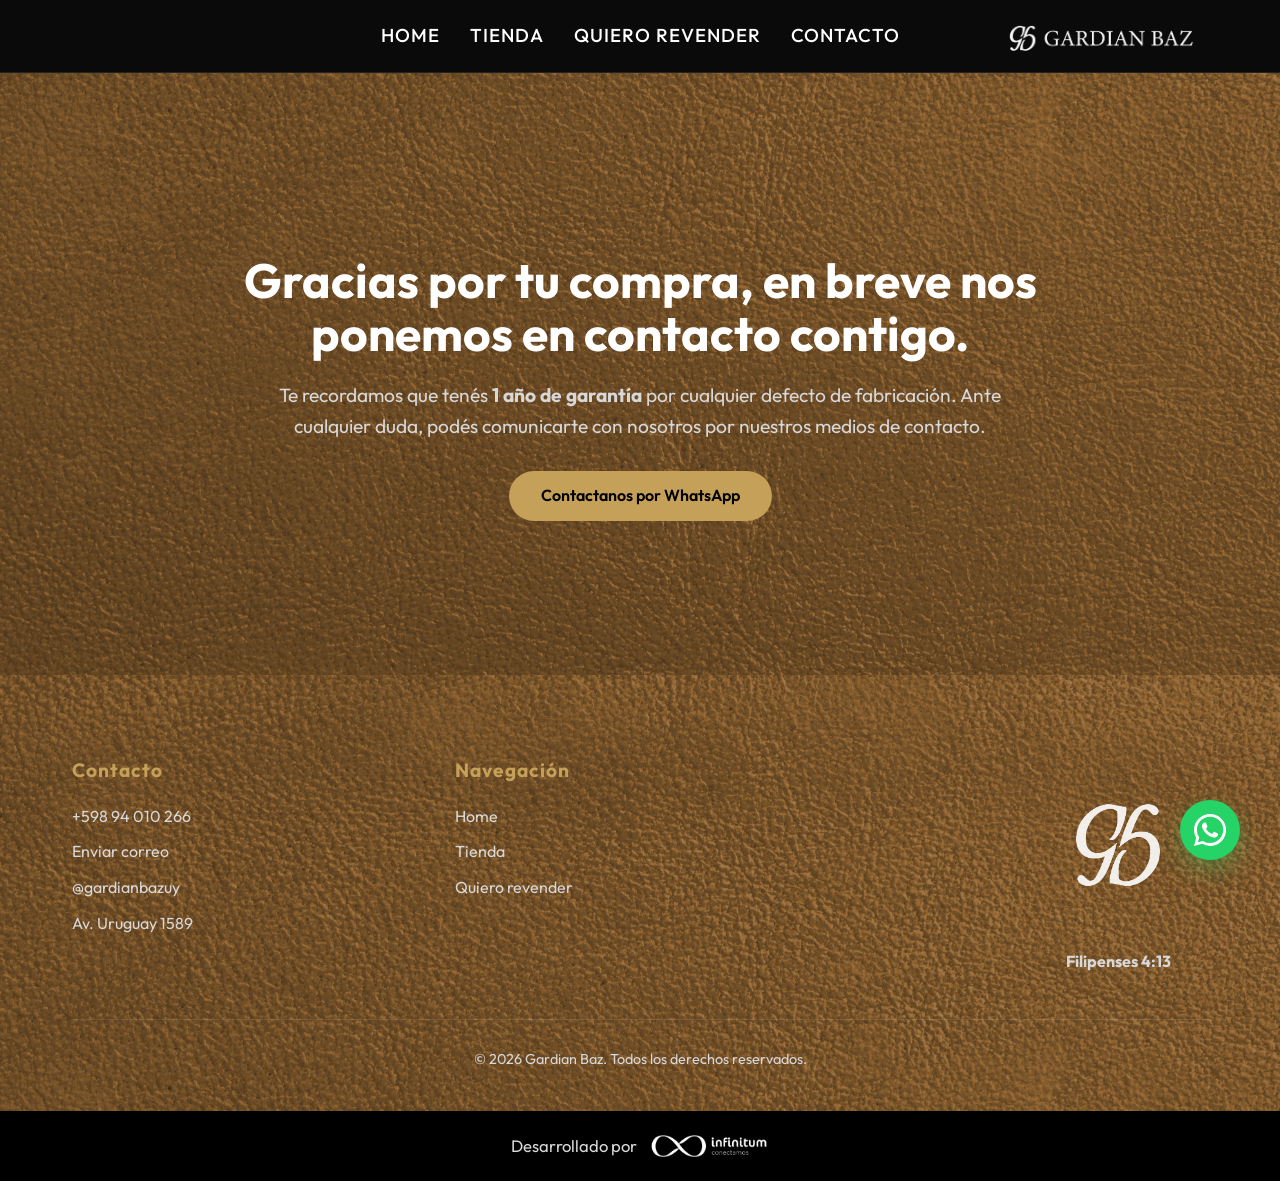
<file: gracias.html>
<!DOCTYPE html>
<html lang="es">

<head>
    <meta charset="UTF-8">
    <meta name="viewport" content="width=device-width, initial-scale=1.0">
    <title>Gracias por tu compra | Gardian Baz</title>
    <meta name="description"
        content="Gracias por tu compra en Gardian Baz.">
    <link rel="icon" type="image/png" href="assets/Logo Gardian/logo Favicon.png">
    <link rel="stylesheet" href="style.css">
</head>

<body>
    <nav id="navbar">
        <div class="container nav-content">
            <div class="nav-spacer"></div>
            <ul class="nav-links">
                <li><a href="/">Home</a></li>
                <li><a href="tienda">Tienda</a></li>
                <li><a href="empresas">Quiero revender</a></li>
                <li><a href="/#contacto">Contacto</a></li>
            </ul>
            <a href="/" class="logo"><img src="assets/Logo Gardian/Logo nav bar.png" alt="Gardian Baz"
                    style="height: 40px; vertical-align: middle;"></a>
            <div class="menu-toggle">
                <span></span>
                <span></span>
                <span></span>
            </div>
        </div>
    </nav>

    <header class="hero" style="min-height: 60vh; display: flex; align-items: center; justify-content: center; text-align: center; padding-top: 100px;">
        <div class="container">
            <div class="hero-content">
                <div class="hero-text" style="max-width: 800px; margin: 0 auto;">
                    <h1 class="reveal" style="font-size: 3rem; margin-bottom: 20px;">Gracias por tu compra, en breve nos ponemos en contacto contigo.</h1>
                    <p class="reveal" style="font-size: 1.2rem; color: var(--text-secondary); margin-bottom: 30px;">
                        Te recordamos que tenés <strong>1 año de garantía</strong> por cualquier defecto de fabricación. 
                        Ante cualquier duda, podés comunicarte con nosotros por nuestros medios de contacto.
                    </p>
                    <a href="https://wa.me/message/KRH65KV4KNABA1" target="_blank" class="btn btn-primary reveal">Contactanos por WhatsApp</a>
                </div>
            </div>
        </div>
    </header>

    <footer>
        <div class="container">
            <div class="footer-content">
                <div class="footer-brand">
                    <img src="assets/Logo Gardian/logo footer.png" alt="Gardian Baz" class="footer-logo">
                    <p><strong>Filipenses 4:13</strong></p>
                </div>
                <div class="footer-info">
                    <h4>Contacto</h4>
                    <a href="https://wa.me/message/KRH65KV4KNABA1" target="_blank">+598 94 010 266</a>
                    <a href="mailto:gardianbaz@gmail.com">Enviar correo</a>
                    <a href="https://www.instagram.com/gardianbazuy/" target="_blank">@gardianbazuy</a>
                    <p>Av. Uruguay 1589</p>
                </div>
                <div class="footer-info">
                    <h4>Navegación</h4>
                    <a href="/">Home</a>
                    <a href="tienda">Tienda</a>
                    <a href="empresas">Quiero revender</a>
                </div>
            </div>
            <div class="footer-bottom">
                <p>&copy; 2026 Gardian Baz. Todos los derechos reservados.</p>
            </div>
        </div>
    </footer>

    <div class="developer-credit">
        <span>Desarrollado por</span>
        <a href="https://www.infinitum.uy" target="_blank">
            <img src="assets/Marca%20Infinitum-12.png" alt="Infinitum Logo">
        </a>
    </div>

    <a href="https://wa.me/message/KRH65KV4KNABA1" class="whatsapp-float" target="_blank">
        <svg viewBox="0 0 24 24">
            <path
                d="M17.472 14.382c-.297-.149-1.758-.867-2.03-.967-.273-.099-.471-.148-.67.15-.197.297-.767.966-.94 1.164-.173.199-.347.223-.644.075-.297-.15-1.255-.463-2.39-1.475-.883-.788-1.48-1.761-1.653-2.059-.173-.297-.018-.458.13-.606.134-.133.298-.347.446-.52.149-.174.198-.298.298-.497.099-.198.05-.371-.025-.52-.075-.149-.669-1.612-.916-2.207-.242-.579-.487-.5-.669-.51-.173-.008-.371-.01-.57-.01-.198 0-.52.074-.792.372-.272.297-1.04 1.016-1.04 2.479 0 1.462 1.065 2.875 1.213 3.074.149.198 2.096 3.2 5.077 4.487.709.306 1.262.489 1.694.625.712.227 1.36.195 1.871.118.571-.085 1.758-.719 2.006-1.413.248-.694.248-1.289.173-1.413-.074-.124-.272-.198-.57-.347m-5.421 7.403h-.004a9.87 9.87 0 01-5.031-1.378l-.361-.214-3.741.982.998-3.648-.235-.374a9.86 9.86 0 01-1.51-5.26c.001-5.45 4.436-9.884 9.888-9.884 2.64 0 5.122 1.03 6.988 2.898a9.825 9.825 0 012.893 6.994c-.003 5.45-4.437 9.884-9.885 9.884m8.413-18.297A11.815 11.815 0 0012.05 0C5.414 0 .004 5.412.001 12.049a11.815 11.815 0 001.602 5.97L0 24l6.162-1.617a11.803 11.803 0 005.883 1.565h.004c6.637 0 12.046-5.412 12.049-12.05A11.825 11.825 0 0020.464 3.488z" />
        </svg>
    </a>

    <script src="main.js"></script>
</body>

</html>
</file>
<file: style.css>
@import url('https://fonts.googleapis.com/css2?family=Outfit:wght@300;400;600;700&display=swap');

:root {
    --bg-color: #0a0a0a;
    --surface-color: #161616;
    --accent-color: #c5a059;
    --accent-hover: #e0bc75;
    --text-primary: #ffffff;
    --text-secondary: #d8d8d8;
    --glass-bg: rgba(255, 255, 255, 0.05);
    --glass-border: rgba(255, 255, 255, 0.1);
    --transition: all 0.4s cubic-bezier(0.16, 1, 0.3, 1);
}

* {
    margin: 0;
    padding: 0;
    box-sizing: border-box;
}

body {
    font-family: 'Outfit', sans-serif;
    background-color: var(--bg-color);
    color: var(--text-primary);
    line-height: 1.6;
    overflow-x: hidden;
}

/* Utilities */
.container {
    max-width: 1200px;
    margin: 0 auto;
    padding: 0 2rem;
}

.section-padding {
    padding: 100px 0;
}

.glass-card {
    background: var(--glass-bg);
    backdrop-filter: blur(10px);
    border: 1px solid var(--glass-border);
    border-radius: 20px;
}

.image-placeholder {
    background: #ffffff;
    border: 1px solid var(--glass-border);
    border-radius: 12px;
    display: flex;
    align-items: center;
    justify-content: center;
    color: #888;
    position: relative;
    overflow: hidden;
    transition: var(--transition);
}

.image-placeholder::after {
    content: 'GB';
    font-weight: 700;
    font-size: 1.5rem;
    opacity: 0.2;
    color: #000;
}

.btn {
    display: inline-block;
    padding: 12px 32px;
    border-radius: 50px;
    text-decoration: none;
    font-weight: 600;
    cursor: pointer;
    transition: var(--transition);
    border: none;
}

.btn-primary {
    background-color: var(--accent-color);
    color: #000;
}

.btn-primary:hover {
    background-color: var(--accent-hover);
    transform: translateY(-2px);
    box-shadow: 0 10px 20px rgba(197, 160, 89, 0.2);
}

.btn-outline {
    border: 1px solid var(--accent-color);
    color: var(--accent-color);
    background: transparent;
}

.btn-outline:hover {
    background: var(--accent-color);
    color: #000;
}

/* Navigation */
nav {
    position: fixed;
    top: 0;
    left: 0;
    width: 100%;
    z-index: 1000;
    padding: 15px 0;
    transition: var(--transition);
    background: var(--bg-color);
    border-bottom: 1px solid var(--glass-border);
}

nav.scrolled {
    background: var(--bg-color);
    padding: 11px 0;
    border-bottom: 1px solid var(--glass-border);
}

.nav-content {
    display: grid;
    grid-template-columns: 1fr auto 1fr;
    align-items: center;
}

.nav-spacer {
    display: block;
}

.logo {
    font-size: 1.5rem;
    font-weight: 700;
    color: var(--accent-color);
    text-decoration: none;
    letter-spacing: 2px;
    grid-column: 3;
    justify-self: end;
}

.nav-links {
    display: flex;
    gap: 30px;
    list-style: none;
    grid-column: 2;
    align-items: center;
}

.nav-links a {
    color: var(--text-primary);
    text-decoration: none;
    font-weight: 500;
    transition: var(--transition);
    font-size: 1.17rem;
    text-transform: uppercase;
    letter-spacing: 1px;
}

.nav-links a:hover {
    color: var(--accent-color);
}

.nav-links a.active {
    background-color: var(--accent-color);
    color: #000;
    padding: 8px 20px;
    border-radius: 50px;
    font-weight: 600;
}

.nav-links a.active:hover {
    background-color: var(--accent-hover);
    color: #000;
}

.menu-toggle {
    display: none;
    flex-direction: column;
    gap: 6px;
    cursor: pointer;
    z-index: 1001;
    padding: 10px;
    grid-column: 3;
    justify-self: end;
}

.menu-toggle span {
    display: block;
    width: 28px;
    height: 2px;
    background-color: var(--text-primary);
    transition: var(--transition);
    border-radius: 2px;
}

/* Hamburger Animation */
.menu-toggle.active span:nth-child(1) {
    transform: translateY(8px) rotate(45deg);
}

.menu-toggle.active span:nth-child(2) {
    opacity: 0;
}

.menu-toggle.active span:nth-child(3) {
    transform: translateY(-8px) rotate(-45deg);
}

/* Hero Section */
.hero {
    height: 75vh;
    display: flex;
    align-items: center;
    position: relative;
    overflow: hidden;
    background-image: linear-gradient(rgba(0, 0, 0, 0.2), rgba(0, 0, 0, 0.2)), url('assets/Textura%20GB.png');
    background-size: cover;
    background-position: center;
}

.hero .container {
    max-width: 1400px;
}

.hero-content {
    width: 100%;
    z-index: 2;
    display: flex;
    justify-content: space-between;
    align-items: center;
    gap: 100px;
    /* Increased gap */
}

.hero-text {
    flex: 1;
    max-width: 700px;
}

.hero-btns {
    display: flex;
    flex-direction: column;
    gap: 20px;
    min-width: 220px;
}

.hero h1 {
    font-size: clamp(2.5rem, 6vw, 4.5rem);
    line-height: 1.1;
    margin-bottom: 20px;
    font-weight: 700;
}

.hero p {
    color: var(--text-secondary);
    font-size: 1.2rem;
    margin-bottom: 40px;
}

/* News Slider */
#news-slider {
    margin-top: -80px;
    /* More overlap for a bigger slider */
    margin-bottom: 80px;
    position: relative;
    z-index: 5;
}

.slider-wrapper {
    background: var(--surface-color);
    border: 1px solid var(--glass-border);
    border-radius: 20px;
    overflow: hidden;
    position: relative;
    box-shadow: 0 30px 60px rgba(0, 0, 0, 0.4);
}

.slider-container {
    overflow: hidden;
    width: 100%;
}

.slider-track {
    display: flex;
    transition: transform 0.5s cubic-bezier(0.65, 0, 0.35, 1);
}

.news-slide {
    min-width: 100%;
    height: 500px;
    /* 2x bigger (previously 250px) */
    display: flex;
    align-items: center;
    justify-content: center;
    padding: 0 40px;
    background-size: cover;
    background-position: center;
    position: relative;
    overflow: hidden;
}

.news-slide::before {
    content: '';
    position: absolute;
    top: 0;
    left: 0;
    width: 100%;
    height: 100%;
    background: transparent;
    z-index: 1;
}

.news-content {
    text-align: center;
    position: relative;
    z-index: 2;
}

.news-content h3 {
    font-size: 1.5rem;
    color: var(--accent-color);
    margin-bottom: 10px;
}

.news-content p {
    color: var(--text-secondary);
    font-size: 1rem;
}

.slider-dots {
    position: absolute;
    bottom: 20px;
    left: 50%;
    transform: translateX(-50%);
    display: flex;
    gap: 10px;
}

.dot {
    width: 8px;
    height: 8px;
    border-radius: 50%;
    background: rgba(255, 255, 255, 0.2);
    cursor: pointer;
    transition: var(--transition);
}

.dot.active {
    background: var(--accent-color);
    width: 24px;
    border-radius: 4px;
}

.empresas-grid {
    display: grid;
    grid-template-columns: 1fr 1.2fr;
    gap: 80px;
    align-items: start;
}

/* Forms */
.form-group {
    margin-bottom: 20px;
}

.form-group label {
    display: block;
    margin-bottom: 8px;
    color: var(--text-secondary);
    font-size: 0.9rem;
}

input,
textarea,
select {
    width: 100%;
    padding: 15px;
    background: var(--surface-color);
    border: 1px solid var(--glass-border);
    border-radius: 12px;
    color: var(--text-primary);
    font-family: inherit;
    transition: var(--transition);
}

input:focus,
textarea:focus,
select:focus {
    outline: none;
    border-color: var(--accent-color);
    box-shadow: 0 0 0 4px rgba(197, 160, 89, 0.1);
}

/* Shop Grid */
.shop-grid {
    display: grid;
    grid-template-columns: repeat(auto-fit, minmax(180px, 220px));
    justify-content: center;
    gap: 25px;
    margin-top: 50px;
}

.product-card {
    background: #ffffff;
    border-radius: 8px;
    border: 1px solid #eee;
    padding: 15px;
    transition: var(--transition);
    display: flex;
    flex-direction: column;
}

.product-card:hover {
    transform: translateY(-5px);
    border-color: var(--accent-color);
}

.product-image {
    width: 100%;
    aspect-ratio: 1/1;
    margin-bottom: 12px;
    display: flex;
    align-items: center;
    justify-content: center;
    overflow: hidden;
}

.product-image img {
    width: 100%;
    height: 100%;
    object-fit: contain;
    transition: var(--transition);
}

.product-card:hover .product-image img {
    transform: scale(1.05);
}

.product-info {
    padding: 5px 0;
}

.product-info h3 {
    font-size: 0.9rem;
    font-weight: 500;
    margin-bottom: 0;
    color: #444;
    text-align: center;
}

.product-price {
    font-size: 0.95rem;
    font-weight: 600;
    color: var(--accent-color);
    text-align: center;
    margin-top: 5px;
    display: block;
}

.product-category {
    display: none;
    /* Hide category in card as per user image */
}

/* Filters */
.filters {
    display: flex;
    gap: 15px;
    flex-wrap: wrap;
    margin-bottom: 30px;
}

.filter-btn {
    padding: 8px 20px;
    border-radius: 30px;
    border: 1px solid var(--glass-border);
    background: transparent;
    color: var(--text-secondary);
    cursor: pointer;
    transition: var(--transition);
}

.filter-btn.active {
    background: var(--accent-color);
    color: #000;
    border-color: var(--accent-color);
}

/* Footer */
footer {
    position: relative;
    overflow: hidden;
    padding: 80px 0 40px;
    background: linear-gradient(rgba(0, 0, 0, 0.2), rgba(0, 0, 0, 0.2)), url('assets/Textura%20GB.png');
    background-size: cover;
}

.footer-logo {
    width: 100%;
    max-width: 180px;
    height: auto;
    display: block;
    filter: brightness(0) invert(1);
    opacity: 0.9;
}

footer .container {
    position: relative;
    z-index: 1;
}

.footer-content {
    display: grid;
    grid-template-columns: 1fr 1fr 1.1fr;
    gap: 48px;
    margin-bottom: 44px;
    align-items: start;
}

.footer-brand {
    display: flex;
    flex-direction: column;
    justify-content: center;
    align-items: center;
    text-align: center;
    gap: 14px;
    max-width: 320px;
    order: 3;
    justify-self: end;
}

.footer-content > :nth-child(2) {
    order: 1;
}

.footer-content > :nth-child(3) {
    order: 2;
}

.footer-brand p {
    color: var(--text-secondary);
    font-size: 1rem;
    line-height: 1.6;
    max-width: 260px;
}

.footer-info h4 {
    color: var(--accent-color);
    margin-bottom: 18px;
    font-size: 1.2rem;
    letter-spacing: 1px;
}

.footer-info p,
.footer-info a {
    color: var(--text-secondary);
    text-decoration: none;
    display: block;
    margin-bottom: 10px;
    transition: var(--transition);
}

.footer-info a:hover {
    color: var(--accent-color);
}

.footer-bottom {
    text-align: center;
    padding-top: 28px;
    border-top: 1px solid var(--glass-border);
    color: var(--text-secondary);
    font-size: 0.9rem;
}

/* Animations */
.reveal {
    opacity: 0;
    transform: translateY(3px);
    transition: all 0.5s ease-out;
}

.reveal.active {
    opacity: 1;
    transform: translateY(0);
}

@media (max-width: 768px) {
    .nav-content {
        display: flex;
        justify-content: space-between;
    }

    .nav-spacer {
        display: none;
    }

    .logo {
        margin-left: 0;
        grid-column: auto;
        justify-self: start;
    }

    .menu-toggle {
        display: flex;
    }

    .nav-links {
        position: fixed;
        top: 75px;
        right: 20px;
        width: auto;
        min-width: 220px;
        height: auto;
        background: rgba(10, 10, 10, 0.96);
        backdrop-filter: blur(20px);
        flex-direction: column;
        justify-content: flex-start;
        align-items: flex-start;
        gap: 20px;
        padding: 24px;
        border-radius: 16px;
        border: 1px solid var(--glass-border);
        box-shadow: 0 20px 40px rgba(0, 0, 0, 0.6);
        opacity: 0;
        transform: translateY(-15px) scale(0.95);
        transform-origin: top right;
        transition: opacity 0.3s cubic-bezier(0.16, 1, 0.3, 1), transform 0.3s cubic-bezier(0.16, 1, 0.3, 1);
        z-index: 1000;
        pointer-events: none;
    }

    .nav-links.active {
        opacity: 1;
        transform: translateY(0) scale(1);
        pointer-events: auto;
    }

    .nav-links a {
        font-size: 1.1rem;
    }

    .hero-content {
        flex-direction: column;
        text-align: center;
        gap: 40px;
        justify-content: center;
    }

    .hero-text {
        max-width: 100%;
    }

    .hero-btns {
        flex-direction: row;
        justify-content: center;
        width: 100%;
    }

    .hero h1 {
        font-size: 3rem;
    }

    .empresas-grid {
        grid-template-columns: 1fr;
        gap: 40px;
    }

    .footer-logo {
        max-width: 150px;
    }

    .footer-content {
        grid-template-columns: 1fr;
        gap: 32px;
    }

    .footer-brand {
        max-width: none;
        align-items: center;
        text-align: center;
        justify-self: center;
    }

    .footer-brand p {
        max-width: none;
    }
}

@media (max-width: 576px) {
    .shop-grid {
        grid-template-columns: repeat(2, minmax(0, 1fr));
        gap: 15px;
    }

    .product-card {
        padding: 12px;
    }

    .product-info h3 {
        font-size: 0.85rem;
    }
}

/* WhatsApp Floating Button */
.whatsapp-float {
    position: fixed;
    bottom: 40px;
    right: 40px;
    width: 60px;
    height: 60px;
    background-color: #25d366;
    color: #FFF;
    border-radius: 50px;
    text-align: center;
    box-shadow: 0 10px 25px rgba(37, 211, 102, 0.3);
    z-index: 1000;
    display: flex;
    align-items: center;
    justify-content: center;
    text-decoration: none;
    transition: var(--transition);
}

.whatsapp-float:hover {
    transform: scale(1.1) translateY(-5px);
    background-color: #20bd5a;
    box-shadow: 0 15px 30px rgba(37, 211, 102, 0.4);
}

.whatsapp-float svg {
    width: 32px;
    height: 32px;
    fill: currentColor;
}

.developer-credit {
    display: flex;
    align-items: center;
    justify-content: center;
    gap: 12px;
    padding: 22px 0;
    background: #000;
    margin-top: 0;
}

.developer-credit span {
    font-size: 1.04rem;
    color: var(--text-secondary);
}

.developer-credit a {
    position: relative;
    display: flex;
    align-items: center;
    text-decoration: none;
}

.developer-credit a::before {
    content: '';
    position: absolute;
    top: 50%;
    left: 50%;
    transform: translate(-50%, -50%) scale(0.5);
    width: 200px;
    height: 100px;
    background: radial-gradient(circle, rgba(0, 225, 255, 0.4) 0%, rgba(0, 150, 255, 0.1) 40%, transparent 75%);
    border-radius: 50%;
    opacity: 0;
    z-index: 0;
    transition: all 0.7s cubic-bezier(0.16, 1, 0.3, 1);
    pointer-events: none;
    filter: blur(20px);
}

.developer-credit a:hover::before {
    opacity: 1;
    transform: translate(-50%, -50%) scale(1.1);
}

.developer-credit img {
    height: 22px;
    width: auto;
    filter: brightness(0) invert(1);
    position: relative;
    z-index: 1;
    transition: all 0.5s cubic-bezier(0.16, 1, 0.3, 1);
}

.developer-credit a:hover img {
    transform: scale(1.08);
    filter: brightness(0) invert(1) drop-shadow(0 0 10px rgba(0, 225, 255, 0.7));
}

.product-sku {
    font-size: 0.9rem;
    color: var(--accent-color);
    margin-bottom: 25px;
    letter-spacing: 1px;
    font-weight: 500;
    display: block;
}

/* Banners Home & Modelos */
.banner-slide-1 {
    background-image: url('assets/Banners%20web/Banner_web_agosto_desktop.png?v=3') !important;
    background-size: 105% !important;
    background-repeat: no-repeat !important;
    background-position: center !important;
}

.banner-slide-2 {
    background-image: url('assets/Banners%20web/Banner2Desktop.png') !important;
}

@media (max-width: 768px) {
    .banner-slide-1 {
        background-image: url('assets/Banners%20web/Banner_web_agosto_mobile.png?v=3') !important;
        background-size: 105% !important;
        background-repeat: no-repeat !important;
        background-position: center !important;
    }

    .banner-slide-2 {
        background-image: url('assets/Banners%20web/Banner2mobile.png') !important;
    }
}

/* Banners Quiero revender */
.empresas-slide-1 {
    background-image: url('assets/Banners%20web/Banners_revendedores/Banner_desktop1.png') !important;
}

.empresas-slide-2 {
    background-image: url('assets/Banners%20web/Banners_revendedores/Banner_desktop2.png') !important;
}

.empresas-slide-3 {
    background-image: url('assets/Banners%20web/Banners_revendedores/Banner_desktop3.png') !important;
}

@media (max-width: 768px) {
    .empresas-slide-1 {
        background-image: url('assets/Banners%20web/Banners_revendedores/Banner_mobile1.png') !important;
    }

    .empresas-slide-2 {
        background-image: url('assets/Banners%20web/Banners_revendedores/Banner_mobile2.png') !important;
    }

    .empresas-slide-3 {
        background-image: url('assets/Banners%20web/Banners_revendedores/Banner_mobile3.png') !important;
    }
}

.banner-slide-3 {
    background-color: var(--surface-color);
    display: flex;
    align-items: center;
    justify-content: center;
}

.features-banner {
    display: flex;
    justify-content: center;
    align-items: center;
    width: 100%;
    max-width: 1200px;
    flex-wrap: wrap;
    gap: 40px;
    padding: 20px;
    z-index: 2;
    /* To appear above the ::before overlay */
}

.feature-item {
    display: flex;
    flex-direction: column;
    align-items: center;
    text-align: center;
    gap: 15px;
    flex: 0 1 300px;
    min-width: 250px;
}

.feature-item svg {
    color: var(--accent-color);
}

.feature-item h3 {
    color: var(--text-primary);
    font-size: 1.5rem;
    font-weight: 600;
}

@media (max-width: 768px) {
    .news-slide.banner-slide-3 {
        height: auto;
        min-height: 450px;
        padding: 40px 20px;
    }

    .features-banner {
        gap: 30px;
        padding: 10px;
    }

    .feature-item {
        min-width: 220px;
        flex: 0 1 280px;
    }

    .feature-item h3 {
        font-size: 1.25rem;
    }
}

/* Showroom & Contact Layout Customizations */
.wide-grid {
    display: grid;
    grid-template-columns: 1.2fr 0.8fr;
    gap: 50px;
    align-items: center;
}

.map-container {
    height: 350px;
    border-radius: 12px;
    overflow: hidden;
    box-shadow: 0 10px 30px rgba(0, 0, 0, 0.3);
    position: relative;
    border: 1px solid var(--glass-border);
}

.map-btn {
    position: absolute;
    bottom: 15px;
    right: 15px;
    background: rgba(0, 0, 0, 0.85);
    color: var(--text-primary);
    padding: 8px 16px;
    border-radius: 50px;
    font-size: 0.85rem;
    text-decoration: none;
    display: inline-flex;
    align-items: center;
    gap: 8px;
    border: 1px solid var(--accent-color);
    font-weight: 600;
    transition: var(--transition);
}

.map-btn:hover {
    background: var(--accent-color);
    color: #000;
    transform: translateY(-2px);
}

@media (max-width: 992px) {
    .wide-grid {
        grid-template-columns: 1fr;
        gap: 40px;
    }

    .map-container {
        height: 300px;
    }
}

/* Seccion Contacto Responsiva */
.contact-card {
    padding: 60px 40px;
}

.contact-container {
    max-width: 800px;
    margin: 0 auto;
    text-align: center;
}

.contact-title {
    font-size: 2.5rem;
    margin-bottom: 40px;
    color: var(--accent-color);
}

.contact-links {
    display: flex;
    justify-content: center;
    gap: 50px;
}

.contact-link {
    color: var(--text-color);
    transition: color 0.3s;
    display: flex;
    flex-direction: column;
    align-items: center;
    text-decoration: none;
}

.contact-link:hover {
    color: var(--accent-color) !important;
}

.contact-icon {
    width: 64px;
    height: 64px;
    margin-bottom: 10px;
    transition: transform 0.3s;
}

.contact-link:hover .contact-icon {
    transform: scale(1.1);
}

.contact-label {
    font-size: 1.2rem;
}

@media (max-width: 768px) {
    .contact-card {
        padding: 40px 20px !important;
    }
    
    .contact-title {
        font-size: 1.8rem;
        margin-bottom: 30px;
    }
    
    .contact-links {
        gap: 30px;
        flex-wrap: wrap;
    }
    
    .contact-icon {
        width: 48px;
        height: 48px;
    }
    
    .contact-label {
        font-size: 1rem;
    }
}
</file>
